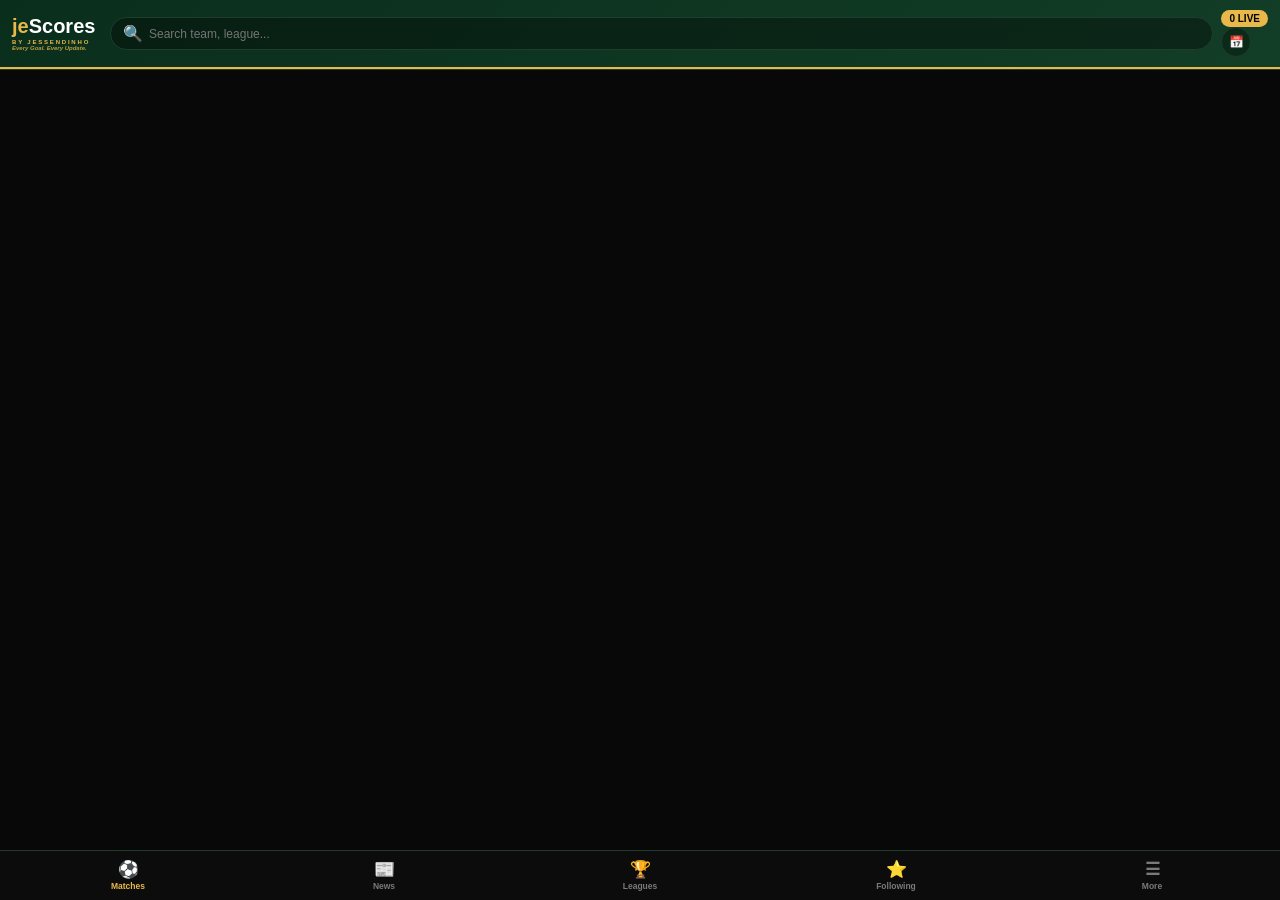
<file: index.html>
<!DOCTYPE html>
<html lang="en">
<head>
<meta charset="UTF-8">
<meta name="viewport" content="width=device-width,initial-scale=1,maximum-scale=1">
<title>jeScores - Every Goal. Every Update.</title>
<meta name="theme-color" content="#0a2e1c">
<link rel="manifest" href="./manifest.json">
<link rel="apple-touch-icon" href="./icon-192.png">
<style>
:root{--green:#0a2e1c;--green2:#123d26;--gold:#e8b84b;--dark:#080808;--card:#111;--card2:#181818;--border:#1e3d2a;--text:#fff;--muted:#7a7a7a}
*{margin:0;padding:0;box-sizing:border-box;font-family:-apple-system,BlinkMacSystemFont,sans-serif}
body{background:var(--dark);color:var(--text)}
header{background:linear-gradient(135deg,var(--green),var(--green2));padding:10px 12px;display:flex;align-items:center;gap:8px;position:sticky;top:0;z-index:100;border-bottom:2px solid var(--gold)}
.logo{font-weight:900;font-size:20px;line-height:1;min-width:90px}.je{color:var(--gold)}.scores{color:#fff}
.logo small{display:block;font-size:6px;letter-spacing:1.8px;color:var(--gold);font-weight:800;margin-top:3px}.slogan{font-size:6px;color:var(--gold);opacity:.8;font-style:italic}
.search{flex:1;background:rgba(0,0,0,.35);border:1px solid var(--border);border-radius:20px;padding:6px 12px;display:flex;align-items:center;gap:6px}
.search input{border:none;background:transparent;outline:none;color:#fff;font-size:12px;width:100%}
.live-count{background:var(--gold);color:#000;border-radius:12px;padding:3px 8px;font-size:10px;font-weight:900;min-width:22px;text-align:center}
.date-tabs{background:#0e0e0e;display:flex;overflow:auto;padding:0 4px;border-bottom:1px solid var(--border);position:sticky;top:61px;z-index:90}
.dt{padding:10px 12px;font-size:12px;font-weight:700;color:var(--muted);white-space:nowrap;border-bottom:2.5px solid transparent;cursor:pointer}
.dt.on{color:var(--text);border-bottom-color:var(--gold);background:rgba(232,184,75,.07)}
#main{padding:6px;padding-bottom:88px;min-height:80vh}
.league-card{background:var(--card);border:1px solid var(--border);border-radius:12px;margin-bottom:8px;overflow:hidden;content-visibility:auto;contain-intrinsic-size:200px}
.league-head{background:var(--card2);padding:9px 11px;display:flex;justify-content:space-between;align-items:center;cursor:pointer}
.league-head b{font-size:12px;font-weight:800;display:flex;align-items:center;gap:6px}
.prio{font-size:7px;background:var(--gold);color:#000;padding:2px 5px;border-radius:4px;font-weight:900}
.match-row{display:flex;align-items:center;justify-content:space-between;padding:10px 10px;border-bottom:1px solid #151515;cursor:pointer}
.team{flex:1;display:flex;align-items:center;gap:7px;font-size:12.5px;font-weight:600}
.team-left{justify-content:flex-end;text-align:right}.team-right{justify-content:flex-start}
.team-logo{width:22px;height:22px;background:#0a0a0a;border-radius:50%;overflow:hidden;display:grid;place-items:center;flex-shrink:0;border:1px solid #1a1a1a}
.team-logo img{width:100%;height:100%;object-fit:contain}
.center{width:68px;text-align:center;display:flex;flex-direction:column;align-items:center;gap:2px}
.score{color:var(--gold);background:#000;border:1px solid var(--border);border-radius:7px;padding:3px 7px;font-size:12px;font-weight:900;min-width:52px}
.time{color:#fff;font-size:11px;font-weight:700}
.status{font-size:8px;color:var(--muted);text-transform:uppercase}.status.live{color:var(--gold);font-weight:800}
.scorers{font-size:8.5px;color:#bbb;margin-top:3px;max-width:160px;text-align:center;white-space:nowrap;overflow:hidden;text-overflow:ellipsis}
.following-card{background:linear-gradient(135deg,var(--green),var(--green2));border:1px solid var(--gold);border-radius:12px;margin-bottom:10px;overflow:hidden;content-visibility:auto;contain-intrinsic-size:200px}
.following-head{padding:9px 11px;display:flex;justify-content:space-between;background:rgba(0,0,0,.25);border-bottom:1px solid rgba(232,184,75,.2)}
.following-head b{color:var(--gold);font-size:12px}
.bottom{position:fixed;bottom:0;left:0;right:0;background:#0c0c0c;border-top:1px solid var(--border);display:flex;justify-content:space-around;padding:5px 0 6px;z-index:100}
.nav{flex:1;text-align:center;font-size:8.5px;color:var(--muted);font-weight:700;cursor:pointer;padding:3px}
.nav.on{color:var(--gold)}.nav span{font-size:17px;display:block;margin-bottom:1px}
.empty{text-align:center;padding:40px 12px;color:var(--muted);font-size:12px;line-height:1.6}.empty b{color:var(--gold)}
#detail{position:fixed;inset:0;background:var(--dark);z-index:200;display:none;flex-direction:column}
#detail.show{display:flex}
.d-head{background:linear-gradient(135deg,var(--green),var(--green2));padding:10px 12px;display:flex;justify-content:space-between;align-items:center;border-bottom:2px solid var(--gold)}
.close{width:30px;height:30px;border-radius:50%;border:1px solid var(--gold);background:rgba(0,0,0,.3);color:var(--gold);font-size:18px;cursor:pointer;display:grid;place-items:center}
.scoreboard{background:var(--card);padding:14px 10px;text-align:center;border-bottom:1px solid var(--border)}
.teams{display:flex;justify-content:space-around;align-items:center;gap:6px}
.tbox{flex:1;text-align:center}.tbox img{width:44px;height:44px;object-fit:contain;background:#0a0a0a;border-radius:50%;padding:4px;border:1px solid #1a1a1a}
.tbox div{font-size:12px;font-weight:800;margin-top:5px}
.sbox{font-size:26px;font-weight:900;color:var(--gold);background:#000;border:1px solid var(--border);border-radius:10px;padding:5px 12px;min-width:72px}
.mstatus{font-size:9px;color:var(--muted);margin-top:6px}
.tabs{display:flex;gap:4px;padding:7px;background:#0a0a0a;border-bottom:1px solid var(--border);overflow:auto}
.tb{flex:1;min-width:60px;padding:7px 6px;border-radius:8px;background:#1a1a1a;color:#777;font-size:9.5px;font-weight:800;text-align:center;cursor:pointer;border:1px solid #222;white-space:nowrap}
.tb.on{background:var(--gold);color:#000;border-color:var(--gold)}
.content{flex:1;overflow:auto;padding:10px;font-size:11.5px}
.grid2{display:grid;grid-template-columns:1fr 1fr;gap:8px}
.team-panel{background:#111;border:1px solid var(--border);border-radius:10px;padding:8px}
.team-panel b{color:var(--gold);font-size:10px;display:block;margin-bottom:5px}
.player{font-size:11px;padding:4px 0;border-bottom:1px solid #181818;display:flex;justify-content:space-between;gap:4px}
.stat-row{padding:7px 0;border-bottom:1px solid #151515}
.stat-head{display:flex;justify-content:space-between;font-size:11px;font-weight:800}
.bar{height:5px;background:#1a1a1a;border-radius:3px;display:flex;margin-top:4px;overflow:hidden}
.fill{height:100%;background:var(--gold)}.fill.opp{background:#333}
.event{padding:8px 0;border-bottom:1px solid #151515;display:flex;gap:8px;font-size:11px}
.e-time{font-weight:900;color:var(--gold);min-width:34px}
.btn{padding:6px 12px;border-radius:20px;border:1px solid var(--border);background:var(--card2);color:#fff;font-size:10px;font-weight:700;cursor:pointer}
.btnGold{background:var(--gold);color:#000;border-color:var(--gold)}
.news-card{background:var(--card);border:1px solid var(--border);border-radius:10px;padding:10px;margin-bottom:8px;display:flex;gap:10px}
.news-card img{width:60px;height:60px;border-radius:8px;object-fit:cover;background:#0a0a0a}
.news-title{font-size:12px;font-weight:700;line-height:1.3}.news-meta{font-size:9px;color:var(--muted);margin-top:4px}
.standings-table{width:100%;border-collapse:collapse;font-size:11px}
.standings-table th{color:var(--muted);font-size:9px;text-align:left;padding:6px 4px;border-bottom:1px solid var(--border)}
.standings-table td{padding:6px 4px;border-bottom:1px solid #151515}

/* === TACTICAL PITCH FEATURE === */
.pitch-container{position:relative;background:linear-gradient(180deg,#0f5d2f 0%,#0a4a24 50%,#0f5d2f 100%);border:2px solid var(--border);border-radius:12px;padding:8px 4px 12px;overflow:hidden;min-height:380px;margin-bottom:10px}
.pitch-container::before{content:'';position:absolute;top:50%;left:4px;right:4px;height:2px;background:rgba(255,255,255,0.3);transform:translateY(-50%)}
.pitch-container::after{content:'';position:absolute;top:50%;left:50%;width:60px;height:60px;border:2px solid rgba(255,255,255,0.25);border-radius:50%;transform:translate(-50%,-50%)}
.pitch-line{position:absolute;left:10%;right:10%;height:2px;background:rgba(255,255,255,0.2)}
.pitch-line.top{top:18%}.pitch-line.bottom{bottom:18%}
.pitch-area{position:absolute;left:25%;right:25%;height:14%;border:2px solid rgba(255,255,255,0.2)}
.pitch-area.top{top:0;border-top:none}.pitch-area.bottom{bottom:0;border-bottom:none}
.pitch-goal{position:absolute;left:35%;right:35%;height:6%;border:2px solid rgba(255,255,255,0.15)}
.pitch-goal.top{top:0;border-top:none}.pitch-goal.bottom{bottom:0;border-bottom:none}
.formation-row{display:flex;justify-content:space-around;align-items:center;gap:2px;padding:4px 0;position:relative;z-index:2}
.formation-label{position:absolute;left:2px;top:50%;transform:translateY(-50%);font-size:7px;color:rgba(255,255,255,0.35);font-weight:800;writing-mode:vertical-rl}
.player-badge{display:flex;flex-direction:column;align-items:center;gap:3px;min-width:48px;max-width:64px}
.badge-circle{width:30px;height:30px;border-radius:50%;background:linear-gradient(135deg,var(--gold),#c99a2b);color:#000;display:grid;place-items:center;font-weight:900;font-size:12px;border:2px solid #fff;box-shadow:0 2px 6px rgba(0,0,0,0.5)}
.badge-circle.gk{background:linear-gradient(135deg,#ff9a00,#ff6a00);color:#fff}
.badge-name{font-size:8px;color:#fff;font-weight:700;text-align:center;white-space:nowrap;overflow:hidden;text-overflow:ellipsis;max-width:60px;text-shadow:0 1px 2px rgba(0,0,0,0.8)}
.badge-pos{font-size:6px;color:var(--gold);font-weight:800}
.team-pitch-header{display:flex;justify-content:space-between;align-items:center;padding:6px 8px;background:rgba(0,0,0,0.4);border-radius:8px;margin-bottom:6px;border:1px solid rgba(232,184,75,0.2)}
.team-pitch-header b{color:var(--gold);font-size:11px}
.team-pitch-header span{font-size:9px;color:#888}

</style>
</head>
<body>
<header>
<div class="logo"><span class="je">je</span><span class="scores">Scores</span><small>BY JESSENDINHO</small><div class="slogan">Every Goal. Every Update.</div></div>
<div class="search">🔍 <input id="q" placeholder="Search team, league..." oninput="onSearch()"></div>
<div class="hdr-actions"><div class="live-count" id="liveCount">0 LIVE</div><div style="width:30px;height:30px;background:rgba(0,0,0,.3);border:1px solid var(--border);border-radius:50%;display:grid;place-items:center;color:var(--gold);font-size:12px;cursor:pointer" onclick="pickDate()">📅</div></div>
</header>
<div class="date-tabs" id="dateTabs"></div>
<div id="main"></div>
<div class="bottom">
<div class="nav on" id="nav-matches" onclick="setPage('matches')"><span>⚽</span>Matches</div>
<div class="nav" id="nav-news" onclick="setPage('news')"><span>📰</span>News</div>
<div class="nav" id="nav-leagues" onclick="setPage('leagues')"><span>🏆</span>Leagues</div>
<div class="nav" id="nav-following" onclick="setPage('following')"><span>⭐</span>Following</div>
<div class="nav" id="nav-more" onclick="setPage('more')"><span>☰</span>More</div>
</div>
<div id="detail">
<div class="d-head"><b id="dTitle">jeScores • Match</b><button class="close" onclick="closeDetail()">×</button></div>
<div class="scoreboard" id="scoreboard"></div>
<div class="tabs">
<div class="tb on" id="tb-overview" onclick="setTab('overview')">Overview</div>
<div class="tb" id="tb-lineup" onclick="setTab('lineup')">Lineup</div>
<div class="tb" id="tb-stats" onclick="setTab('stats')">Stats</div>
<div class="tb" id="tb-events" onclick="setTab('events')">Events</div>
<div class="tb" id="tb-h2h" onclick="setTab('h2h')">H2H</div>
</div>
<div class="content" id="dContent"></div>
</div>
<input type="date" id="datePicker" style="position:absolute;opacity:0;pointer-events:none">
<script>
var W="https://old-poetry-cb6d.jessegitonga04.workers.dev";
var TOP5={39:1,140:2,135:3,78:4,61:5};
var UEFA={2:6,3:7,848:8};
var games=[],curDate=new Date(),curPage='matches',collapsed={},curMatch=null,curTab='overview',pending={};
var memCache = {}, memTime = {};
function getCache(k){
  if (k in memCache) return memCache[k];
  try { var v = localStorage.getItem(k); if (!v) return null; var p = JSON.parse(v); memCache[k] = p.d; memTime[k] = p.t; return p.d; } catch(e){ return null; }
}
function setCache(k, d){
  memCache[k] = d; memTime[k] = Date.now();
  try { localStorage.setItem(k, JSON.stringify({t: Date.now(), d: d})); } catch(e){}
}
function cacheAge(k){
  if (k in memTime) return Date.now() - memTime[k];
  try { var v = localStorage.getItem(k); if (!v) return 999999; var p = JSON.parse(v); memCache[k] = p.d; memTime[k] = p.t; return Date.now() - p.t; } catch(e){ return 999999; }
}
function pruneCache(){
  try{
    var now = Date.now();
    for (var i = localStorage.length - 1; i >= 0; i--){
      var k = localStorage.key(i); if (!k) continue;
      var isEvents = k.indexOf('jeScores_events_') === 0;
      var isFixtures = k.indexOf('jeScores_fixtures_') === 0;
      if (!isEvents && !isFixtures) continue;
      try { var v = JSON.parse(localStorage.getItem(k)); var ttl = isFixtures ? 172800000 : 86400000; if (v && v.t && (now - v.t) > ttl) localStorage.removeItem(k); } catch(e){ localStorage.removeItem(k); }
    }
  } catch(e){}
}
var renderTimer;
function queueRender(){
  clearTimeout(renderTimer);
  renderTimer = setTimeout(function(){ if (curPage == 'matches') renderMatches(false); }, 250);
}
function fetchDedup(url){if(pending[url]) return pending[url];var p=fetch(url).then(r=>{if(!r.ok) throw new Error('HTTP '+r.status);return r.json()}).finally(()=>{delete pending[url]});pending[url]=p;return p;}
function buildDateTabs(){var el=document.getElementById('dateTabs');var html='';for(var i=-3;i<=7;i++){var d=new Date();d.setDate(d.getDate()+i);var label='';if(i==-1) label='Yesterday';else if(i==0) label='Today';else if(i==1) label='Tomorrow';else label=d.toLocaleDateString('en-GB',{weekday:'short'})+' '+d.getDate()+' '+d.toLocaleDateString('en-GB',{month:'short'});var on=d.toDateString()==curDate.toDateString();html+='<div class="dt '+(on?'on':'')+'" onclick="setDateOffset('+i+')">'+label+'</div>';}el.innerHTML=html;}
function setDateOffset(o){var d=new Date();d.setDate(d.getDate()+o);curDate=d;document.getElementById('datePicker').valueAsDate=d;buildDateTabs();loadMatches(true);}
function pickDate(){document.getElementById('datePicker').showPicker();}
document.getElementById('datePicker').addEventListener('change',function(){curDate=this.valueAsDate||new Date();buildDateTabs();loadMatches(true);});
function loadMatches(forceFresh){var dateStr=curDate.toISOString().split('T')[0];var cacheKey='jeScores_fixtures_'+dateStr;var cached=getCache(cacheKey);if(cached && !forceFresh){games=cached;renderMatches(true);syncOpenMatch();if(cacheAge(cacheKey)>60000 || dateStr==new Date().toISOString().split('T')[0]){fetchFresh(dateStr,cacheKey);}return;}document.getElementById('main').innerHTML='<div class="empty"><b>jeScores</b><br>Loading matches...<br>Every Goal. Every Update.</div>';fetchFresh(dateStr,cacheKey);}
function fetchFresh(dateStr,cacheKey){
  var url=W+"/v3/fixtures?date="+dateStr;
  fetchDedup(url).then(function(data){
    var fix=data.response||[];
    games=fix;
    setCache(cacheKey,fix);
    renderMatches(false);
    syncOpenMatch();
    fetchGoalScorers(fix);
  }).catch(function(e){
    var cached=getCache(cacheKey);
    if(cached){games=cached;renderMatches(true);syncOpenMatch();}
    else document.getElementById('main').innerHTML='<div class="empty"><b>Error</b><br>'+e.message+'<br><button class="btn btnGold" onclick="loadMatches(true)">Retry</button></div>';
  });
}

/* Fetch events for every live match first. Previously, slicing the combined
   list to 15 could exclude live games that appeared later in the API response. */
function fetchGoalScorers(fix){
  var liveStatus=['1H','2H','HT','ET','BT','P','LIVE'];
  var live=fix.filter(function(g){return liveStatus.indexOf(g.fixture.status.short)>-1;});
  var priorityFinished=fix.filter(function(g){
    var status=g.fixture.status.short;
    var finished=['FT','AET','PEN','AWD','WO'].indexOf(status)>-1;
    return finished && (TOP5[g.league.id] || UEFA[g.league.id]);
  });
  /* Live fixtures first; add important completed fixtures for final scorers. */
  var targets=live.concat(priorityFinished);
  targets.forEach(function(g){
    var status=g.fixture.status.short;
    var isLive=liveStatus.indexOf(status)>-1;
    var k='jeScores_events_'+g.fixture.id;
    var ttl=isLive?45000:86400000;
    if(cacheAge(k)<ttl) return;
    fetchDedup(W+'/v3/fixtures/events?fixture='+g.fixture.id).then(function(d){
      setCache(k,d.response||[]);
      queueRender();
      if(curMatch && curMatch.fixture.id==g.fixture.id){
        if(curTab=='events'){
          var cont=document.getElementById('dContent');
          if(cont) renderEvents(getCache(k)||[],cont);
        } else if(curTab=='overview'){
          setTab('overview');
        }
      }
    }).catch(function(){});
  });
}
function renderMatches(fromCache){if(curPage!='matches') return;var q=document.getElementById('q').value.toLowerCase();var list=games;if(q) list=list.filter(g=>(g.teams.home.name+g.teams.away.name+g.league.name+g.league.country).toLowerCase().indexOf(q)>-1);var liveCount=list.filter(g=>['1H','2H','HT','ET','BT','P','LIVE'].indexOf(g.fixture.status.short)>-1).length;document.getElementById('liveCount').textContent=liveCount>0?liveCount+' LIVE':'0 LIVE';document.getElementById('liveCount').style.background=liveCount>0?'var(--gold)':'#222';document.getElementById('liveCount').style.color=liveCount>0?'#000':'#666';var groups={};list.forEach(g=>{var id=g.league.id;if(!groups[id]) groups[id]={league:g.league,games:[],prio:TOP5[id]||UEFA[id]||99};groups[id].games.push(g);});var sorted=Object.values(groups).sort((a,b)=>{if(a.prio!=b.prio) return a.prio-b.prio;return a.league.name.localeCompare(b.league.name);});var favTeams=JSON.parse(localStorage.getItem('jeScores_fav')||'[]');var followingGames=list.filter(g=>favTeams.indexOf(g.teams.home.name)>-1||favTeams.indexOf(g.teams.away.name)>-1);var html='';if(fromCache) html+='<div style="text-align:center;font-size:8px;color:#555;padding:3px">Cached • Updating • Every Goal. Every Update.</div>';if(followingGames.length>0 && !q){html+='<div class="following-card"><div class="following-head"><b>⭐ Following ('+followingGames.length+')</b></div>';followingGames.forEach(g=>{html+=matchRow(g);});html+='</div>';}sorted.forEach(group=>{var isCollapsed=collapsed[group.league.id];var prioLabel=group.prio<=5?'<span class="prio">TOP 5</span>':'';html+='<div class="league-card"><div class="league-head" onclick="toggleLeague('+group.league.id+')"><b>🏳️ '+group.league.country+' - '+group.league.name+' <span>('+group.games.length+')</span> '+prioLabel+'</b><span>⌃</span></div>';if(!isCollapsed){group.games.sort((a,b)=>{var liveA=['1H','2H','HT','LIVE'].indexOf(a.fixture.status.short)>-1;var liveB=['1H','2H','HT','LIVE'].indexOf(b.fixture.status.short)>-1;if(liveA!=liveB) return liveB-liveA;return new Date(a.fixture.date)-new Date(b.fixture.date);}).forEach(g=>{html+=matchRow(g);});}html+='</div>';});if(!html || (sorted.length==0 && followingGames.length==0)) html='<div class="empty"><b>No matches</b><br>'+curDate.toDateString()+'<br><br>Try another date</div>';document.getElementById('main').innerHTML=html;}
function matchRow(g){var s=g.fixture.status.short;var live=['1H','2H','ET','BT','P','LIVE'].indexOf(s)>-1;var ht=s=='HT',ns=s=='NS',pen=s=='PEN';var timeStr=new Date(g.fixture.date).toLocaleTimeString('en-GB',{hour:'2-digit',minute:'2-digit'});var scoreText=ns?timeStr:(g.goals.home!=null?g.goals.home:'-')+' - '+(g.goals.away!=null?g.goals.away:'-');if(pen) scoreText+=' (PEN)';var statusText=ns?timeStr:live?(g.fixture.status.elapsed?g.fixture.status.elapsed+'\'':'LIVE'):ht?'HT':s;var homeLogo='https://media.api-sports.io/football/teams/'+g.teams.home.id+'.png';var awayLogo='https://media.api-sports.io/football/teams/'+g.teams.away.id+'.png';var events=getCache('jeScores_events_'+g.fixture.id);var scorerLine='';if(events){var goals=events.filter(ev=>ev.type=='Goal');if(goals.length>0){scorerLine=goals.slice(0,2).map(ev=>'<b>'+ev.player.name.split(' ').pop()+'</b> '+ev.time.elapsed+'\'').join(', ');if(goals.length>2) scorerLine+=' +'+(goals.length-2);}}return '<div class="match-row" onclick="openDetail('+g.fixture.id+')"><div class="team team-left"><span>'+g.teams.home.name+'</span><div class="team-logo"><img src="'+homeLogo+'" loading="lazy" onerror="this.style.display=\'none\'"></div></div><div class="center"><div class="'+(ns?'time':'score')+'">'+scoreText+'</div><div class="status '+(live?'live':'')+'">'+statusText+'</div>'+(scorerLine?'<div class="scorers">⚽ '+scorerLine+'</div>':'')+'</div><div class="team team-right"><div class="team-logo"><img src="'+awayLogo+'" loading="lazy" onerror="this.style.display=\'none\'"></div><span>'+g.teams.away.name+'</span></div></div>';}
function toggleLeague(id){collapsed[id]=!collapsed[id];renderMatches(true);}
var searchTimer;
function onSearch(){
  clearTimeout(searchTimer);
  searchTimer = setTimeout(function(){ renderMatches(true); }, 150);
}
function openDetail(id){curMatch=games.find(x=>x.fixture.id==id);if(!curMatch) return;document.getElementById('dTitle').innerHTML=curMatch.teams.home.name+' vs '+curMatch.teams.away.name+' • <span style="color:var(--gold)">jeScores</span>';var homeLogo='https://media.api-sports.io/football/teams/'+curMatch.teams.home.id+'.png';var awayLogo='https://media.api-sports.io/football/teams/'+curMatch.teams.away.id+'.png';var score=(curMatch.goals.home!=null?curMatch.goals.home:'-')+' - '+(curMatch.goals.away!=null?curMatch.goals.away:'-');if(curMatch.fixture.status.short=='NS') score='vs';document.getElementById('scoreboard').innerHTML='<div class="teams"><div class="tbox"><img src="'+homeLogo+'" onerror="this.style.display=\'none\'"><div>'+curMatch.teams.home.name+'</div><button class="btn btnGold" style="margin-top:5px" onclick="followTeam(\''+curMatch.teams.home.name.replace(/'/g,"\\'")+'\')">⭐ Follow</button></div><div class="sbox">'+score+'<div style="font-size:9px;font-weight:400;color:#888;margin-top:3px">'+curMatch.fixture.status.long+(curMatch.fixture.status.elapsed?' • '+curMatch.fixture.status.elapsed+'\'':'')+'</div></div><div class="tbox"><img src="'+awayLogo+'" onerror="this.style.display=\'none\'"><div>'+curMatch.teams.away.name+'</div><button class="btn btnGold" style="margin-top:5px" onclick="followTeam(\''+curMatch.teams.away.name.replace(/'/g,"\\'")+'\')">⭐ Follow</button></div></div><div class="mstatus">'+curMatch.league.name+' • '+curMatch.league.country+' • '+(curMatch.fixture.venue?.name||'')+' • '+new Date(curMatch.fixture.date).toLocaleString()+' • Ref: '+(curMatch.fixture.referee||'TBA')+'</div>';document.getElementById('detail').classList.add('show');setTab('overview');}
function syncOpenMatch(){
  if(!curMatch || !document.getElementById('detail').classList.contains('show')) return;
  var latest=games.find(function(g){return g.fixture.id==curMatch.fixture.id;});
  if(!latest) return;
  curMatch=latest;
  var box=document.querySelector('#scoreboard .sbox');
  if(box){
    var score=(curMatch.goals.home!=null?curMatch.goals.home:'-')+' - '+(curMatch.goals.away!=null?curMatch.goals.away:'-');
    if(curMatch.fixture.status.short=='NS') score='vs';
    box.innerHTML=score+'<div style="font-size:9px;font-weight:400;color:#888;margin-top:3px">'+curMatch.fixture.status.long+(curMatch.fixture.status.elapsed?' • '+curMatch.fixture.status.elapsed+'\\'':'')+'</div>';
  }
  var meta=document.querySelector('#scoreboard .mstatus');
  if(meta) meta.innerHTML=curMatch.league.name+' • '+curMatch.league.country+' • '+(curMatch.fixture.venue?.name||'')+' • '+new Date(curMatch.fixture.date).toLocaleString()+' • Ref: '+(curMatch.fixture.referee||'TBA');
}
function closeDetail(){document.getElementById('detail').classList.remove('show');}
function setTab(t){curTab=t;document.querySelectorAll('.tb').forEach(e=>e.classList.remove('on'));document.getElementById('tb-'+t).classList.add('on');var c=document.getElementById('dContent');if(t=='overview'){var events=getCache('jeScores_events_'+curMatch.fixture.id);var html='<div style="background:#111;border:1px solid var(--border);border-radius:10px;padding:10px"><b style="color:var(--gold)">Match Info</b><br><br>Competition: '+curMatch.league.name+' ('+curMatch.league.country+')<br>Venue: '+(curMatch.fixture.venue?.name||'TBA')+'<br>Kickoff: '+new Date(curMatch.fixture.date).toLocaleString()+'<br>Status: '+curMatch.fixture.status.long+(curMatch.fixture.status.elapsed?' - '+curMatch.fixture.status.elapsed+'\'':'')+'<br>Referee: '+(curMatch.fixture.referee||'TBA')+'<br><br>';if(events && events.length>0){var goals=events.filter(ev=>ev.type=='Goal');if(goals.length>0){html+='<b>⚽ Goal Scorers</b><br>';goals.forEach(ev=>{html+=ev.time.elapsed+'\' '+ev.team.name+' - '+ev.player.name+(ev.assist?.name?' (Assist: '+ev.assist.name+')':'')+' - '+ev.detail+'<br>';});html+='<br>';}}html+='<span style="font-size:10px;color:#666">Every Goal. Every Update.</span></div>';c.innerHTML=html;if(!events) fetchDedup(W+"/v3/fixtures/events?fixture="+curMatch.fixture.id).then(d=>{setCache('jeScores_events_'+curMatch.fixture.id,d.response||[]);if(curTab=='overview') setTab('overview');});}else if(t=='lineup'){c.innerHTML='<div class="empty">Loading lineups...</div>';var k='jeScores_lineups_'+curMatch.fixture.id;var cached=getCache(k);if(cached){renderLineup(cached,c); if(cacheAge(k)>60000) fetchLineup(k,c);}else fetchLineup(k,c);}else if(t=='stats'){c.innerHTML='<div class="empty">Loading stats...</div>';var k='jeScores_stats_'+curMatch.fixture.id;var cached=getCache(k);if(cached){renderStats(cached,c); if(cacheAge(k)>30000) fetchStats(k,c);}else fetchStats(k,c);}else if(t=='events'){var k='jeScores_events_'+curMatch.fixture.id;var cached=getCache(k);if(cached){renderEvents(cached,c);if(cacheAge(k)>60000) fetchEvents(k,c);}else{c.innerHTML='<div class="empty">Loading events...</div>';fetchEvents(k,c);}}else if(t=='h2h'){c.innerHTML='<div class="empty">Loading H2H...</div>';var k='jeScores_h2h_'+curMatch.teams.home.id+'-'+curMatch.teams.away.id;var cached=getCache(k);if(cached){renderH2H(cached,c);}fetchH2H(k,c);}}
function fetchLineup(k,c){fetchDedup(W+"/v3/fixtures/lineups?fixture="+curMatch.fixture.id).then(d=>{setCache(k,d.response||[]);renderLineup(d.response||[],c);}).catch(e=>{c.innerHTML='<div class="empty">Lineup not available<br>'+e.message+'</div>';});}
function renderLineup(lineups,c){
 if(lineups.length==0){
  c.innerHTML='<div style="background:#0a2e1c;border:1px solid #e8b84b;border-radius:10px;padding:12px"><b style="color:#e8b84b">Lineups not announced yet</b><br><br>'+curMatch.teams.home.name+' vs '+curMatch.teams.away.name+'<br>Status: '+curMatch.fixture.status.long+'<br><br>Predicted XI appears 2 days before kickoff when provider supports it.<br>Official XI 1h before kickoff.<br><br><span style="font-size:10px;color:#888">Real data only - no fake players</span></div>';
  return;
 }
 var html='<div style="display:flex;flex-direction:column;gap:12px">';
 lineups.forEach(function(l){
  var formation = l.formation || '4-4-2';
  var parts = formation.split('-').map(function(n){return parseInt(n)||0;});
  // Ensure sum is 10, if not fallback
  var sum = parts.reduce(function(a,b){return a+b;},0);
  if(sum!==10 || parts.length===0){ parts=[4,4,2]; formation='4-4-2'; }
  var players = l.startXI || [];
  if(players.length<11){
   html+='<div class="team-panel"><b>'+l.team.name+' '+(l.formation||'')+'</b><div style="font-size:9px;color:#888">Coach: '+(l.coach?.name||'TBA')+'</div>';
   players.forEach(function(p){html+='<div class="player"><span>'+(p.player.number||'')+' '+p.player.name+'</span><span style="color:#888">'+(p.player.pos||'')+'</span></div>';});
   html+='<div style="margin-top:6px;font-size:9px;color:#666">Bench: '+(l.substitutes||[]).map(function(p){return p.player.name;}).join(', ')+'</div></div>';
   return;
  }
  // GK is first player
  var gk = players[0];
  var outfield = players.slice(1); // 10 players
  // Build formation rows from attack to defense for visual (top to bottom)
  // formation parts are defense to attack, so reverse for display top=attack
  var rows = [];
  var idx = 0;
  // parts[0]=def, parts[1]=mid, etc. For pitch display bottom to top: GK, DEF, MID, ATT
  // We'll create rows bottom-up but render top-down? Let's render GK at bottom
  // For visual, create array of rows in order: attackers first (top), then mids, then defenders, then GK last
  // So reverse parts
  var reversed = parts.slice().reverse(); // now attack first
  reversed.forEach(function(count){
   var rowPlayers = outfield.slice(idx, idx+count);
   idx+=count;
   if(rowPlayers.length>0) rows.push(rowPlayers);
  });
  // Add GK as last row
  rows.push([gk]);

  html+='<div class="league-card" style="padding:8px"><div class="team-pitch-header"><b>⚽ '+l.team.name+' <span style="color:#fff;font-weight:400">'+formation+'</span></b><span>Coach: '+(l.coach?.name||'TBA')+'</span></div>';
  html+='<div class="pitch-container">';
  html+='<div class="pitch-area top"></div><div class="pitch-goal top"></div>';
  html+='<div class="pitch-line top"></div><div class="pitch-line bottom"></div>';
  html+='<div class="pitch-area bottom"></div><div class="pitch-goal bottom"></div>';
  // Render rows from top (attack) to bottom (GK)
  rows.forEach(function(row, rIdx){
   var isGK = rIdx===rows.length-1;
   html+='<div class="formation-row">';
   if(!isGK){
    var label = rIdx===0 ? 'ATT' : (rIdx===rows.length-2 ? 'DEF' : 'MID');
    html+='<div class="formation-label">'+label+'</div>';
   }
   row.forEach(function(p){
    var num = p.player.number || '';
    var name = p.player.name || '';
    var shortName = name.split(' ').pop() || name;
    if(shortName.length>10) shortName = shortName.substring(0,9);
    var pos = p.player.pos || '';
    var badgeClass = isGK ? 'badge-circle gk' : 'badge-circle';
    html+='<div class="player-badge"><div class="'+badgeClass+'">'+num+'</div><div class="badge-name">'+shortName+'</div><div class="badge-pos">'+pos+'</div></div>';
   });
   html+='</div>';
  });
  html+='</div>'; // pitch-container
  // Bench
  html+='<div style="margin-top:8px"><div style="font-size:9px;color:var(--gold);font-weight:800;margin-bottom:4px">Bench:</div><div style="display:flex;flex-wrap:wrap;gap:4px">';
  (l.substitutes||[]).forEach(function(p){
   html+='<span style="background:#1a1a1a;border:1px solid var(--border);border-radius:10px;padding:2px 6px;font-size:9px">'+(p.player.number||'')+' '+p.player.name+'</span>';
  });
  html+='</div></div>';
  html+='</div>'; // league-card
 });
 html+='</div>';
 c.innerHTML=html;
}
function fetchStats(k,c){fetchDedup(W+"/v3/fixtures/statistics?fixture="+curMatch.fixture.id).then(d=>{setCache(k,d.response||[]);renderStats(d.response||[],c);}).catch(e=>{c.innerHTML='<div class="empty">Stats not available<br>'+curMatch.fixture.status.long+'</div>';});}
function renderStats(stats,c){if(stats.length==0){c.innerHTML='<div class="empty">No stats yet - '+curMatch.fixture.status.long+'</div>';return;}var html='<div style="background:#111;border:1px solid var(--border);border-radius:10px;padding:10px">';var types=[...new Set(stats.flatMap(s=>s.statistics.map(st=>st.type)))];types.forEach(type=>{var hv=stats[0]?.statistics.find(s=>s.type==type)?.value;var av=stats[1]?.statistics.find(s=>s.type==type)?.value;if(hv==null && av==null) return;if(hv==null) hv='0'; if(av==null) av='0';var hN=parseFloat(hv)||0,aN=parseFloat(av)||0,total=hN+aN||1,pct=(hN/total)*100;html+='<div class="stat-row"><div class="stat-head"><span style="color:'+(hN>=aN?'var(--gold)':'#777')+'">'+hv+'</span><span style="color:#666;font-size:10px">'+type+'</span><span style="color:'+(aN>=hN?'var(--gold)':'#777')+'">'+av+'</span></div><div class="bar"><div class="fill" style="width:'+pct+'%"></div><div class="fill opp" style="width:'+(100-pct)+'%"></div></div></div>';});html+='</div>';c.innerHTML=html;}
function fetchEvents(k,c){fetchDedup(W+"/v3/fixtures/events?fixture="+curMatch.fixture.id).then(d=>{setCache(k,d.response||[]);renderEvents(d.response||[],c);}).catch(e=>{});}
function renderEvents(events,c){if(events.length==0){c.innerHTML='<div class="empty">No events yet - '+curMatch.fixture.status.long+'</div>';return;}var html='<div style="background:#111;border:1px solid var(--border);border-radius:10px;padding:8px">';events.forEach(ev=>{var icon=ev.type=='Goal'?'⚽':ev.type=='Card'?(ev.detail=='Yellow Card'?'🟨':'🟥'):ev.type=='subst'?'🔄':'•';var extra=ev.time.extra?' +'+ev.time.extra:'';html+='<div class="event"><div class="e-time">'+(ev.time.elapsed||'')+extra+'\'</div><div style="flex:1"><div><span style="margin-right:4px">'+icon+'</span><b>'+ev.team.name+'</b> - '+ev.player.name+(ev.assist?.name?' <span style="color:#888">(Assist: '+ev.assist.name+')</span>':'')+'</div><div style="font-size:10px;color:#888">'+ev.type+' - '+ev.detail+'</div></div></div>';});html+='</div>';c.innerHTML=html;}
function fetchH2H(k,c){fetchDedup(W+"/v3/fixtures/headtohead?h2h="+curMatch.teams.home.id+"-"+curMatch.teams.away.id+"&last=10").then(d=>{setCache(k,d.response||[]);renderH2H(d.response||[],c);}).catch(e=>{c.innerHTML='<div class="empty">H2H unavailable</div>';});}
function renderH2H(h2h,c){if(h2h.length==0){c.innerHTML='<div class="empty">No previous meetings</div>';return;}var html='<div style="background:#111;border:1px solid var(--border);border-radius:10px;padding:10px"><div style="font-size:11px;font-weight:800;color:var(--gold);margin-bottom:8px">Last '+h2h.length+' meetings</div>';h2h.slice(0,10).forEach(g=>{html+='<div class="match-row" style="padding:8px"><div class="team team-left" style="font-size:11px"><span>'+g.teams.home.name+'</span></div><div class="center"><div class="score" style="font-size:11px">'+g.goals.home+' - '+g.goals.away+'</div><div class="status" style="font-size:8px">'+g.league.name+' • '+g.fixture.date.substr(0,10)+'</div></div><div class="team team-right" style="font-size:11px"><span>'+g.teams.away.name+'</span></div></div>';});html+='</div>';c.innerHTML=html;}
function followTeam(team){var fav=JSON.parse(localStorage.getItem('jeScores_fav')||'[]');if(fav.indexOf(team)==-1){fav.push(team);localStorage.setItem('jeScores_fav',JSON.stringify(fav));alert('⭐ Following '+team);}else{fav=fav.filter(t=>t!=team);localStorage.setItem('jeScores_fav',JSON.stringify(fav));alert('Unfollowed '+team);}if(curPage=='matches') renderMatches(true);}
function setPage(p){curPage=p;document.querySelectorAll('.nav').forEach(n=>n.classList.remove('on'));document.getElementById('nav-'+p).classList.add('on');if(p=='matches'){pruneCache();buildDateTabs();loadMatches(false);}else if(p=='news'){loadNews();}else if(p=='leagues'){loadLeaguesHub();}else if(p=='following'){loadFollowingPage();}else if(p=='more'){loadMorePage();}}
function loadNews(){var main=document.getElementById('main');var cached=getCache('jeScores_news');if(cached){renderNews(cached,main,true); fetchNews(main);}else{main.innerHTML='<div class="empty"><b>jeScores News</b><br>Loading...</div>';fetchNews(main);}}
function fetchNews(main){var url='https://api.rss2json.com/v1/api.json?rss_url=https://feeds.bbci.co.uk/sport/football/rss.xml';fetchDedup(url).then(d=>{var items=(d.items||[]).slice(0,20);setCache('jeScores_news',items);renderNews(items,main,false);}).catch(e=>{var cached=getCache('jeScores_news');if(cached) renderNews(cached,main,true);else main.innerHTML='<div class="empty"><b>News unavailable</b><br>Retry</div>';});}
function renderNews(items,main,fromCache){var html=(fromCache?'<div style="text-align:center;font-size:8px;color:#555;padding:3px">Cached</div>':'');html+='<div style="padding:5px 0"><b style="color:var(--gold)">⚽ Football News</b><div style="font-size:9px;color:#888">From BBC Sport • Attributable</div></div>';items.forEach(it=>{html+='<div class="news-card" onclick="window.open(\''+it.link.replace(/'/g,"\\'")+'\',\'_blank\')"><img src="'+(it.enclosure?.link||'https://media.api-sports.io/football/leagues/39.png')+'"><div><div class="news-title">'+it.title+'</div><div class="news-meta">'+(it.pubDate||'')+' • BBC</div></div></div>';});document.getElementById('main').innerHTML=html;}
var curLeague=null;var curLeagueTab='standings';var curLeagueSeason=0;
function loadLeaguesHub(){
 var main=document.getElementById('main');
 main.innerHTML='<div class="empty"><b>🏆 Leagues • jeScores</b><br>Loading competitions...<br><span style="font-size:10px">Every Goal. Every Update.</span></div>';
 var cached=getCache('jeScores_leagues');
 if(cached){renderLeagues(cached,main); return;}
 fetchDedup(W+"/v3/leagues?current=true").then(d=>{
  var leagues=d.response||[];
  // filter only type league/cup and current
  setCache('jeScores_leagues',leagues);
  renderLeagues(leagues,main);
 }).catch(e=>{
  var c=getCache('jeScores_leagues');
  if(c) renderLeagues(c,main);
  else main.innerHTML='<div class="empty"><b>Error loading leagues</b><br>'+e.message+'<br><button class="btn btnGold" onclick="loadLeaguesHub()">Retry</button></div>';
 });
}
function renderLeagues(leagues,main){
 // Build priority list
 var sorted=leagues.slice().sort((a,b)=>{
  var pa=TOP5[a.league.id]||UEFA[a.league.id]||99;
  var pb=TOP5[b.league.id]||UEFA[b.league.id]||99;
  if(pa!=pb) return pa-pb;
  return a.league.name.localeCompare(b.league.name);
 });
 // Keep top + important others
 var top6=[39,140,135,78,61,2]; // EPL LaLiga SerieA Bundesliga Ligue1 UCL
 var topLeagues=sorted.filter(l=>top6.indexOf(l.league.id)>-1);
 var otherLeagues=sorted.filter(l=>top6.indexOf(l.league.id)==-1);
 var html='<div style="padding:6px 0"><b style="color:var(--gold)">🏆 Leagues • jeScores</b><div style="font-size:9px;color:#888">Top 5 + UCL prioritized • Real API data • Tap to open</div></div>';
 html+='<div style="padding:4px 0"><b style="color:var(--gold);font-size:11px">★ Top Competitions</b></div>';
 topLeagues.forEach(l=>{
  var prio=TOP5[l.league.id]?'<span class="prio">TOP 5</span>':(l.league.id==2?'<span class="prio" style="background:#1e3d8f;color:#fff">UCL</span>':'');
  var logo='https://media.api-sports.io/football/leagues/'+l.league.id+'.png';
  html+='<div class="league-card"><div class="league-head" onclick="openLeague('+l.league.id+',\''+l.league.name.replace(/'/g,"\\'")+'\',\''+(l.country.name||'World').replace(/'/g,"\\'")+'\','+(JSON.stringify(l.seasons||[]).replace(/'/g,"\\'")+')"><div style="display:flex;align-items:center;gap:8px"><img src="'+logo+'" style="width:22px;height:22px;object-fit:contain" onerror="this.style.display=\'none\'"><b>🏳️ '+(l.country.name||'World')+' - '+l.league.name+' '+prio+'</b></div><span style="color:var(--gold)">→</span></div></div>';
 });
 html+='<div style="padding:8px 0 4px"><b style="font-size:11px;color:#aaa">Other Leagues & Cups</b> <span style="font-size:9px;color:#666">('+otherLeagues.length+')</span></div>';
 otherLeagues.slice(0,100).forEach(l=>{
  var logo='https://media.api-sports.io/football/leagues/'+l.league.id+'.png';
  html+='<div class="league-card"><div class="league-head" onclick="openLeague('+l.league.id+',\''+l.league.name.replace(/'/g,"\\'")+'\',\''+(l.country.name||'World').replace(/'/g,"\\'")+'\','+(JSON.stringify(l.seasons||[]).replace(/'/g,"\\'")+')"><div style="display:flex;align-items:center;gap:8px"><img src="'+logo+'" style="width:20px;height:20px;object-fit:contain" onerror="this.style.display=\'none\'"><b style="font-size:11px">🏳️ '+(l.country.name||'World')+' - '+l.league.name+'</b></div><span style="color:var(--muted);font-size:10px">→</span></div></div>';
 });
 document.getElementById('main').innerHTML=html;
}
function openLeague(id,name,country,seasons){
 curLeague={id:id,name:name,country:country,seasons:seasons||[]};
 // determine season
 var defaultSeason=new Date().getFullYear(); if(new Date().getMonth()<7) defaultSeason--;
 if(seasons && seasons.length>0){
  // pick most recent season that is covered and current or last
  var sortedSeasons=seasons.slice().sort((a,b)=>b.year-a.year);
  defaultSeason=sortedSeasons[0].year;
  // if current year season not in list, pick latest
  if(!seasons.find(s=>s.year==defaultSeason)) defaultSeason=sortedSeasons[0].year;
 }
 curLeagueSeason=defaultSeason;
 curLeagueTab='standings';
 renderLeagueScreen();
}
function renderLeagueScreen(){
 if(!curLeague) return;
 var main=document.getElementById('main');
 var seasons=curLeague.seasons||[];
 var seasonOptions='';
 if(seasons.length>0){
  seasons.slice().sort((a,b)=>b.year-a.year).slice(0,8).forEach(s=>{
   seasonOptions+='<option value="'+s.year+'" '+(s.year==curLeagueSeason?'selected':'')+'>'+s.year+'/'+(s.year+1)+'</option>';
  });
 } else {
  var y=new Date().getFullYear(); for(var i=0;i<5;i++){var yr=y-i; seasonOptions+='<option value="'+yr+'" '+(yr==curLeagueSeason?'selected':'')+'>'+yr+'/'+(yr+1)+'</option>';}
 }
 var logo='https://media.api-sports.io/football/leagues/'+curLeague.id+'.png';
 var html='<div class="league-card"><div class="league-head" style="flex-direction:column;align-items:stretch;gap:6px">';
 html+='<div style="display:flex;justify-content:space-between;align-items:center;width:100%"><div style="display:flex;align-items:center;gap:8px"><img src="'+logo+'" style="width:26px;height:26px" onerror="this.style.display=\'none\'"><b>🏆 '+curLeague.name+' • '+curLeague.country+'</b></div><span onclick="loadLeaguesHub()" style="color:var(--gold);cursor:pointer;background:#000;border:1px solid var(--border);border-radius:12px;padding:3px 8px;font-size:10px">← Back</span></div>';
 html+='<div style="display:flex;gap:8px;align-items:center"><span style="font-size:10px;color:#888">Season:</span><select id="seasonSel" onchange="changeSeason(this.value)" style="background:#000;color:#fff;border:1px solid var(--border);border-radius:6px;padding:4px 6px;font-size:11px">'+seasonOptions+'</select><span style="font-size:8px;color:#555">API: '+curLeagueSeason+'</span></div>';
 html+='</div></div>';
 html+='<div style="display:flex;gap:4px;padding:6px 0;overflow:auto;position:sticky;top:61px;background:var(--dark);z-index:5">';
 var tabs=[['standings','Standings'],['fixtures','Fixtures'],['results','Results'],['scorers','Top Scorers'],['assists','Assists']];
 tabs.forEach(t=>{
  html+='<div class="tb '+(curLeagueTab==t[0]?'on':'')+'" onclick="switchLeagueTab(\''+t[0]+'\')" style="min-width:70px">'+t[1]+'</div>';
 });
 html+='</div>';
 html+='<div id="leagueContent"><div class="empty">Loading '+curLeagueTab+'...</div></div>';
 main.innerHTML=html;
 loadLeagueTabData();
}
function changeSeason(y){curLeagueSeason=parseInt(y); renderLeagueScreen();}
function switchLeagueTab(tab){curLeagueTab=tab; renderLeagueScreen();}
function loadLeagueTabData(){
 var container=document.getElementById('leagueContent');
 if(!container) return;
 if(curLeagueTab=='standings') loadLeagueStandings(container);
 else if(curLeagueTab=='fixtures') loadLeagueFixtures(container,false);
 else if(curLeagueTab=='results') loadLeagueFixtures(container,true);
 else if(curLeagueTab=='scorers') loadLeagueTopScorers(container,false);
 else if(curLeagueTab=='assists') loadLeagueTopScorers(container,true);
}
function loadLeagueStandings(container){
 var k='jeScores_standings_'+curLeague.id+'_'+curLeagueSeason;
 var cached=getCache(k);
 if(cached){renderLeagueStandings(cached,container,true); if(cacheAge(k)>60000) fetchLeagueStandings(k,container);}
 else {container.innerHTML='<div class="empty">Loading standings...<br><span style="font-size:10px">Real data from API-Football</span></div>'; fetchLeagueStandings(k,container);}
}
function fetchLeagueStandings(k,container){
 fetchDedup(W+"/v3/standings?league="+curLeague.id+"&season="+curLeagueSeason).then(d=>{
  setCache(k,d.response||[]);
  renderLeagueStandings(d.response||[],container,false);
 }).catch(e=>{
  var c=getCache(k);
  if(c) renderLeagueStandings(c,container,true);
  else container.innerHTML='<div class="empty"><b>No standings available</b><br>This competition may not have a league table (cup format) or data not yet available for '+curLeagueSeason+'<br><br>Error: '+e.message+'<br><button class="btn btnGold" onclick="loadLeagueTabData()">Retry</button></div>';
 });
}
function renderLeagueStandings(data,container,fromCache){
 var standings=(data||[])[0]?.league?.standings;
 var table=null;
 if(standings && standings.length>0){
  // Some leagues have multiple groups, pick first or combine? Show first group by default, but show all groups if >1
  table=standings[0];
  // If multiple groups (like UCL groups), show all
  if(standings.length>1){
   var html=(fromCache?'<div style="text-align:center;font-size:8px;color:#555;padding:3px">Cached • Updating</div>':'');
   html+='<div style="padding:4px 0"><b style="color:var(--gold);font-size:11px">Standings • '+curLeague.name+' • '+curLeagueSeason+'/'+(curLeagueSeason+1)+'</b> <span style="font-size:9px;color:#666">'+(fromCache?'cached':'live')+'</span></div>';
   standings.forEach((group,gi)=>{
    html+='<div class="league-card" style="padding:8px;margin-bottom:10px"><b style="color:var(--gold);font-size:10px">Group '+(group[0]?.group||String.fromCharCode(65+gi))+'</b><div style="overflow:auto"><table class="standings-table"><tr><th>#</th><th>Team</th><th>P</th><th>W</th><th>D</th><th>L</th><th>GF</th><th>GA</th><th>GD</th><th>Pts</th><th>Form</th></tr>';
    group.forEach(s=>{
     var formHtml=(s.form||'').split('').slice(-5).map(f=>{var c=f=='W'?'#2ecc71':f=='D'?'#888':f=='L'?'#ff3b30':'#555';return '<span style="background:'+c+';color:#000;border-radius:3px;padding:1px 3px;font-size:8px;margin:1px">'+f+'</span>';}).join('');
     html+='<tr><td>'+s.rank+'</td><td><div style="display:flex;align-items:center;gap:5px"><img src="https://media.api-sports.io/football/teams/'+s.team.id+'.png" style="width:16px;height:16px" onerror="this.style.display=\'none\'"><span style="font-weight:700">'+s.team.name+'</span></div></td><td>'+s.all.played+'</td><td>'+s.all.win+'</td><td>'+s.all.draw+'</td><td>'+s.all.lose+'</td><td>'+s.all.goals.for+'</td><td>'+s.all.goals.against+'</td><td>'+s.goalsDiff+'</td><td style="font-weight:900;color:var(--gold)">'+s.points+'</td><td>'+formHtml+'</td></tr>';
    });
    html+='</table></div></div>';
   });
   container.innerHTML=html;
   return;
  }
 }
 if(!table || table.length==0){
  // Check if data is empty but we have standings in other format?
  container.innerHTML='<div class="empty"><b>No standings for this season</b><br>'+curLeague.name+' • '+curLeagueSeason+'<br><br>This may be a cup competition or season not started yet.<br>Try another season or check Fixtures tab.</div>';
  return;
 }
 var html=(fromCache?'<div style="text-align:center;font-size:8px;color:#555;padding:3px">Cached • Updating</div>':'');
 html+='<div style="padding:4px 0"><b style="color:var(--gold);font-size:11px">Standings • '+curLeague.name+' • '+curLeagueSeason+'/'+(curLeagueSeason+1)+'</b> <span style="font-size:9px;color:#666">'+(fromCache?'cached':'live')+'</span></div>';
 html+='<div class="league-card" style="padding:0;overflow:hidden"><div style="overflow:auto"><table class="standings-table" style="min-width:500px"><tr><th>#</th><th>Team</th><th>P</th><th>W</th><th>D</th><th>L</th><th>GF</th><th>GA</th><th>GD</th><th>Pts</th><th>Form</th></tr>';
 table.forEach(s=>{
  var desc=''; var descColor='#555';
  if(s.description){ if(s.description.toLowerCase().indexOf('champions')>-1) descColor='#2ecc71'; else if(s.description.toLowerCase().indexOf('europa')>-1) descColor='#f39c12'; else if(s.description.toLowerCase().indexOf('relegation')>-1) descColor='#ff3b30'; desc='<div style="font-size:7px;color:'+descColor+'">'+s.description+'</div>'; }
  var formHtml=(s.form||'').split('').slice(-5).map(f=>{var c=f=='W'?'#2ecc71':f=='D'?'#888':f=='L'?'#ff3b30':'#555';return '<span style="background:'+c+';color:#000;border-radius:3px;padding:1px 3px;font-size:8px;margin:1px;display:inline-block;min-width:10px;text-align:center">'+f+'</span>';}).join('');
  html+='<tr><td>'+s.rank+'</td><td><div style="display:flex;align-items:center;gap:5px"><img src="https://media.api-sports.io/football/teams/'+s.team.id+'.png" style="width:16px;height:16px;object-fit:contain" onerror="this.style.display=\'none\'"><div><span style="font-weight:700">'+s.team.name+'</span>'+desc+'</div></div></td><td>'+s.all.played+'</td><td>'+s.all.win+'</td><td>'+s.all.draw+'</td><td>'+s.all.lose+'</td><td>'+s.all.goals.for+'</td><td>'+s.all.goals.against+'</td><td>'+(s.goalsDiff>0?'+'+s.goalsDiff:s.goalsDiff)+'</td><td style="font-weight:900;color:var(--gold)">'+s.points+'</td><td><div style="display:flex;gap:1px">'+formHtml+'</div></td></tr>';
 });
 html+='</table></div></div><div style="font-size:8px;color:#666;padding:6px">Swipe table horizontally • GF=Goals For GA=Against GD=Difference • Colors: Green=UCL qualification, Orange=Europa, Red=Relegation (when provider supplies description)</div>';
 container.innerHTML=html;
}
function loadLeagueFixtures(container,isResults){
 var type=isResults?'results':'fixtures';
 var k='jeScores_league_'+type+'_'+curLeague.id+'_'+curLeagueSeason;
 var cached=getCache(k);
 if(cached){renderLeagueFixtures(cached,container,isResults,true); if(cacheAge(k)>120000) fetchLeagueFixtures(k,container,isResults);}
 else {container.innerHTML='<div class="empty">Loading '+type+'...<br>Real fixtures from API</div>'; fetchLeagueFixtures(k,container,isResults);}
}
function fetchLeagueFixtures(k,container,isResults){
 fetchDedup(W+"/v3/fixtures?league="+curLeague.id+"&season="+curLeagueSeason).then(d=>{
  setCache(k,d.response||[]);
  renderLeagueFixtures(d.response||[],container,isResults,false);
 }).catch(e=>{
  var c=getCache(k);
  if(c) renderLeagueFixtures(c,container,isResults,true);
  else container.innerHTML='<div class="empty"><b>Error loading fixtures</b><br>'+e.message+'<br><button class="btn btnGold" onclick="loadLeagueTabData()">Retry</button></div>';
 });
}
function renderLeagueFixtures(fixtures,container,isResults,fromCache){
 var list=fixtures;
 if(isResults) list=list.filter(g=>['FT','AET','PEN','AWD','WO'].indexOf(g.fixture.status.short)>-1);
 else list=list.filter(g=>['NS','TBD','1H','2H','HT','LIVE','ET','BT','P','SUSP','INT'].indexOf(g.fixture.status.short)>-1);
 // sort
 list.sort((a,b)=> isResults? new Date(b.fixture.date)-new Date(a.fixture.date) : new Date(a.fixture.date)-new Date(b.fixture.date));
 if(list.length==0){
  container.innerHTML='<div class="empty"><b>No '+(isResults?'results':'upcoming fixtures')+' for '+curLeagueSeason+'</b><br>Try other tab or season</div>';
  return;
 }
 var html=(fromCache?'<div style="text-align:center;font-size:8px;color:#555;padding:3px">Cached • Updating</div>':'');
 html+='<div style="padding:4px 0"><b style="color:var(--gold);font-size:11px">'+(isResults?'Results':'Upcoming Fixtures')+' • '+curLeague.name+' • '+curLeagueSeason+'</b> <span style="font-size:9px;color:#666">'+list.length+' matches</span></div>';
 // group by date
 var byDate={};
 list.forEach(g=>{var d=new Date(g.fixture.date).toDateString(); if(!byDate[d]) byDate[d]=[]; byDate[d].push(g);});
 Object.keys(byDate).forEach(dateStr=>{
  html+='<div class="league-card"><div class="league-head" style="background:#0a0a0a"><b style="font-size:10px;color:#aaa">'+dateStr+'</b><span style="font-size:9px;color:#666">'+byDate[dateStr].length+' matches</span></div>';
  byDate[dateStr].forEach(g=>{
   // inject into global games for match centre
   if(!games.find(x=>x.fixture.id==g.fixture.id)) games.push(g);
   html+=matchRow(g);
  });
  html+='</div>';
 });
 container.innerHTML=html;
}
function loadLeagueTopScorers(container,isAssists){
 var type=isAssists?'topassists':'topscorers';
 var k='jeScores_league_'+type+'_'+curLeague.id+'_'+curLeagueSeason;
 var cached=getCache(k);
 if(cached){renderLeagueTop(cached,container,isAssists,true); if(cacheAge(k)>3600000) fetchLeagueTop(k,container,isAssists);}
 else {container.innerHTML='<div class="empty">Loading '+(isAssists?'assists':'top scorers')+'...</div>'; fetchLeagueTop(k,container,isAssists);}
}
function fetchLeagueTop(k,container,isAssists){
 var endpoint=isAssists?'players/topassists':'players/topscorers';
 fetchDedup(W+"/v3/"+endpoint+"?league="+curLeague.id+"&season="+curLeagueSeason).then(d=>{
  setCache(k,d.response||[]);
  renderLeagueTop(d.response||[],container,isAssists,false);
 }).catch(e=>{
  var c=getCache(k);
  if(c) renderLeagueTop(c,container,isAssists,true);
  else container.innerHTML='<div class="empty"><b>No '+(isAssists?'assist':'scorer')+' data</b><br>Provider may not support for this league/season<br>'+e.message+'</div>';
 });
}
function renderLeagueTop(data,container,isAssists,fromCache){
 if(!data || data.length==0){container.innerHTML='<div class="empty"><b>No '+(isAssists?'assist':'scorer')+' data available</b><br>'+curLeague.name+' • '+curLeagueSeason+'<br>Try another season</div>'; return;}
 var html=(fromCache?'<div style="text-align:center;font-size:8px;color:#555;padding:3px">Cached</div>':'');
 html+='<div style="padding:4px 0"><b style="color:var(--gold);font-size:11px">'+(isAssists?'Top Assists':'Top Scorers')+' • '+curLeague.name+' • '+curLeagueSeason+'</b></div>';
 html+='<div class="league-card" style="padding:0"><table class="standings-table"><tr><th>#</th><th>Player</th><th>Team</th><th>'+(isAssists?'A':'G')+'</th><th>'+(isAssists?'G+A':'A')+'</th></tr>';
 data.slice(0,20).forEach((p,i)=>{
  var stat=p.statistics[0];
  var goals=stat.goals.total||0;
  var assists=stat.goals.assists||0;
  var mainVal=isAssists?assists:goals;
  var secondVal=isAssists?goals:assists;
  html+='<tr><td>'+(i+1)+'</td><td><div style="display:flex;align-items:center;gap:6px"><img src="'+(p.player.photo||'https://media.api-sports.io/football/teams/'+stat.team.id+'.png')+'" style="width:20px;height:20px;border-radius:50%;object-fit:cover" onerror="this.style.display=\'none\'"><span style="font-weight:700">'+p.player.name+'</span></div><div style="font-size:8px;color:#888">'+(p.player.nationality||'')+' • '+(p.player.age||'')+'y</div></td><td><div style="display:flex;align-items:center;gap:4px"><img src="https://media.api-sports.io/football/teams/'+stat.team.id+'.png" style="width:14px;height:14px" onerror="this.style.display=\'none\'"><span style="font-size:10px">'+stat.team.name+'</span></div></td><td style="font-weight:900;color:var(--gold)">'+mainVal+'</td><td style="color:#aaa">'+secondVal+'</td></tr>';
 });
 html+='</table></div><div style="font-size:8px;color:#666;padding:6px">G=Goals A=Assists • Real data from API-Football • Tap player row for profile (coming soon)</div>';
 container.innerHTML=html;
}

function loadFollowingPage(){var main=document.getElementById('main');var favTeams=JSON.parse(localStorage.getItem('jeScores_fav')||'[]');if(favTeams.length==0){main.innerHTML='<div class="empty"><b>⭐ Following</b><br>No teams followed<br><br><button class="btn btnGold" onclick="setPage(\'matches\')">Browse Matches</button></div>';return;}var html='<div style="padding:5px 0"><b style="color:var(--gold)">⭐ Following • '+favTeams.length+' teams</b></div>';html+='<div class="league-card" style="padding:10px"><div style="font-size:11px">'+favTeams.map(t=>'<span style="background:#1a1a1a;border:1px solid var(--border);border-radius:12px;padding:3px 8px;margin:2px;display:inline-block">'+t+' <span style="color:var(--gold);cursor:pointer" onclick="followTeam(\''+t.replace(/'/g,"\\'")+'\')">×</span></span>').join('')+'</div></div>';var filtered=games.filter(g=>favTeams.indexOf(g.teams.home.name)>-1||favTeams.indexOf(g.teams.away.name)>-1);if(filtered.length>0){html+='<div class="league-card"><div class="league-head"><b>Matches for Following</b></div>';filtered.forEach(g=>{html+=matchRow(g);});html+='</div>';}html+='<div style="text-align:center;margin-top:10px"><button class="btn" onclick="clearFollowing()">Clear All</button></div>';main.innerHTML=html;}
function clearFollowing(){localStorage.removeItem('jeScores_fav');loadFollowingPage();}
function loadMorePage(){
 var main=document.getElementById('main');
 var html='<div style="padding:8px 0"><b style="color:var(--gold)">☰ More • jeScores</b><div style="font-size:9px;color:#888">Every Goal. Every Update.</div></div>';
 html+='<div class="league-card"><div class="league-head" onclick="loadTopScorersHub()"><b>⚽ Top Scorers - Top 5 Leagues</b><span style="color:var(--gold)">→</span></div></div>';
 html+='<div class="league-card"><div class="league-head" onclick="document.getElementById(\'q\').focus();setPage(\'matches\')"><b>🔍 Search Teams & Leagues</b><span style="color:var(--gold)">→</span></div></div>';
 html+='<div class="league-card"><div class="league-head" style="flex-direction:column;align-items:flex-start;gap:6px;padding:12px">';
 html+='<div style="display:flex;align-items:center;gap:10px"><div style="width:40px;height:40px;background:linear-gradient(135deg,var(--green),var(--green2));border:1px solid var(--gold);border-radius:10px;display:grid;place-items:center;font-weight:900;color:var(--gold)">J</div><div><b style="font-size:14px">jeScores</b><div style="font-size:9px;color:var(--gold);letter-spacing:1px">BY JESSENDINHO</div><div style="font-size:8px;color:#888;font-style:italic">Every Goal. Every Update.</div></div></div>';
 html+='<div style="font-size:11px;color:#aaa;line-height:1.6;margin-top:8px">Your fast, reliable football live scores app.<br><br>• Live scores & results<br>• Goal scorers & minutes<br>• Lineups, stats & events<br>• Standings & fixtures<br>• Top leagues worldwide<br>• Follow your teams<br><br><span style="font-size:10px;color:#666">© 2026 jeScores by JESSENDINHO</span></div>';
 html+='</div></div>';
 html+='<div class="league-card"><div class="league-head" onclick="if(confirm(\'Clear cached data? This will remove saved preferences.\')){localStorage.clear();memCache={};memTime={};alert(\'Cache cleared\');}"><b>🗑️ Clear Cache</b><span style="color:var(--muted)">→</span></div></div>';
 main.innerHTML=html;
}
function loadTopScorersHub(){var main=document.getElementById('main');main.innerHTML='<div class="empty"><b>Top Scorers</b><br>Loading...</div>';var ids=[39,140,135,78,61];var season=new Date().getFullYear(); if(new Date().getMonth()<7) season--;var promises=ids.map(id=>fetchDedup(W+"/v3/players/topscorers?league="+id+"&season="+season).then(d=>{return {id:id,data:d.response||[]};}).catch(()=>{return {id:id,data:[]};}));Promise.all(promises).then(results=>{var html='<div class="league-card"><div class="league-head"><b>⚽ Top Scorers • Top 5 • '+season+'/'+(season+1)+'</b><span onclick="loadMorePage()" style="color:var(--gold);cursor:pointer">← Back</span></div></div>';results.forEach(r=>{var names={39:'EPL',140:'La Liga',135:'Serie A',78:'Bundesliga',61:'Ligue 1'};if(r.data.length==0) return;html+='<div class="league-card" style="padding:10px"><b style="color:var(--gold)">'+names[r.id]+'</b><table class="standings-table"><tr><th>Player</th><th>Team</th><th>G</th></tr>';r.data.slice(0,5).forEach(p=>{html+='<tr><td style="font-weight:700">'+p.player.name+'</td><td>'+p.statistics[0].team.name+'</td><td style="color:var(--gold);font-weight:900">'+p.statistics[0].goals.total+'</td></tr>';});html+='</table></div>';});main.innerHTML=html;});}
buildDateTabs();loadMatches(false);
setInterval(function(){
  if(curPage=='matches' && document.visibilityState=='visible'){
    var dateStr=curDate.toISOString().split('T')[0];
    if(dateStr==new Date().toISOString().split('T')[0]){
      fetchFresh(dateStr,'jeScores_fixtures_'+dateStr);
    }
  }
},30000);
document.addEventListener('visibilitychange',function(){
  if(document.visibilityState=='visible' && curPage=='matches'){
    var dateStr=curDate.toISOString().split('T')[0];
    if(dateStr==new Date().toISOString().split('T')[0]){
      fetchFresh(dateStr,'jeScores_fixtures_'+dateStr);
    }
  }
});
// FIX 400 ERROR: Clear old broken service worker cache
if('serviceWorker' in navigator){navigator.serviceWorker.getRegistrations().then(function(regs){for(let r of regs){r.unregister();}});caches.keys().then(function(keys){keys.forEach(function(k){caches.delete(k);});});}
</script>
</body>
</html>
</file>
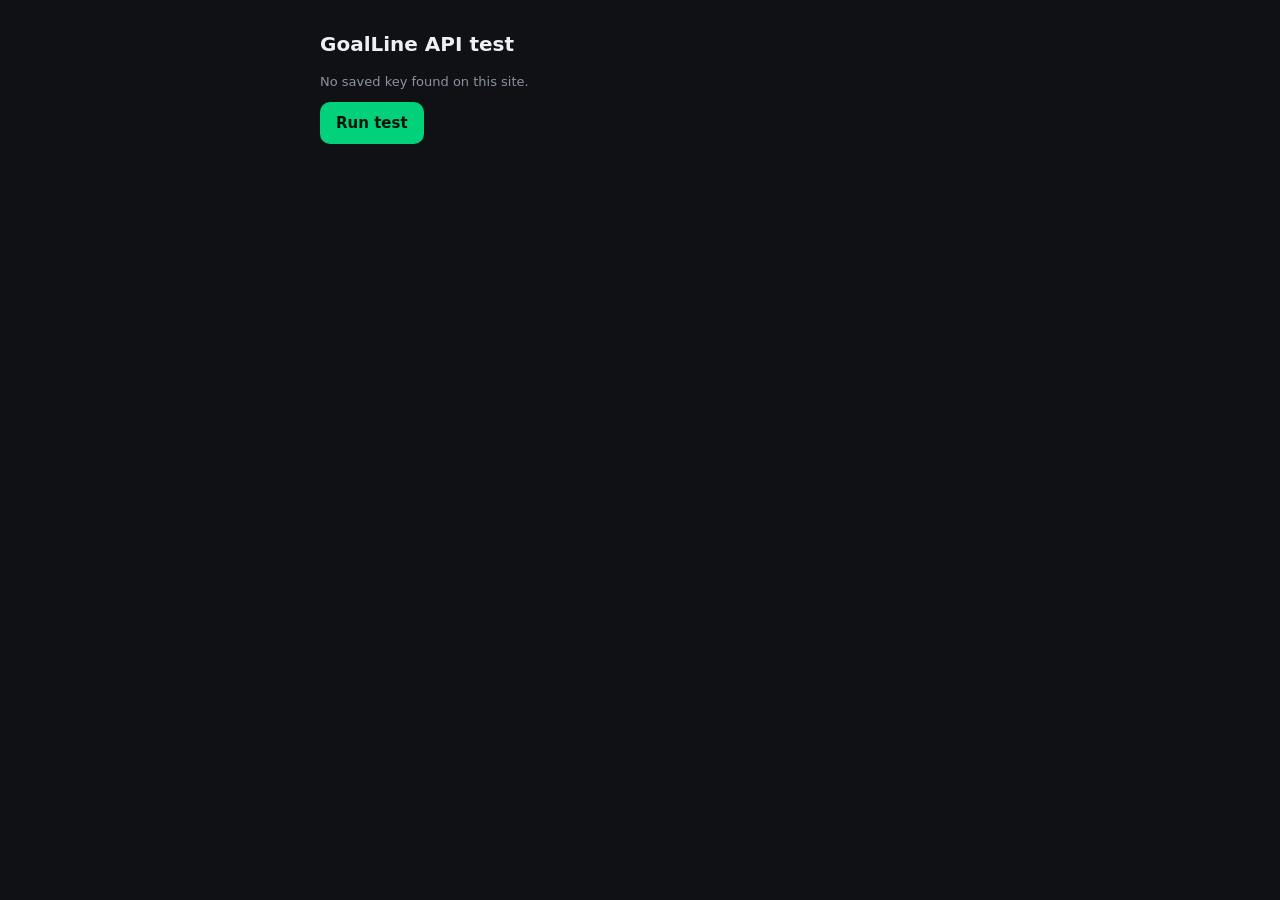
<file: test.html>
<!doctype html>
<html lang="en">
<head>
<meta charset="utf-8">
<meta name="viewport" content="width=device-width, initial-scale=1">
<title>API test</title>
<style>
body{background:#0f1115;color:#eef0f4;font:15px/1.5 system-ui,sans-serif;padding:16px;max-width:640px;margin:0 auto}
h1{font-size:20px;margin-bottom:6px}
p{color:#8b92a1;font-size:13px;margin-bottom:10px}
button{background:#00d17a;color:#04140c;border:0;border-radius:10px;padding:10px 16px;font:inherit;font-weight:700}
.r{background:#181b22;border-radius:12px;padding:10px 12px;margin-top:10px;font-size:14px;word-break:break-word}
small{color:#8b92a1}
</style>
</head>
<body>
<h1>GoalLine API test</h1>
<p id="k"></p>
<button id="go">Run test</button>
<div id="out"></div>
<script>
const API = 'https://api.football-data.org/v4';
let key = '';
try { key = localStorage.getItem('gl_key') || ''; } catch (e) {}
document.getElementById('k').textContent = key
  ? 'Saved key found (' + key.length + ' characters, starts with ' + key.slice(0, 3) + '…). A real key is 32 characters.'
  : 'No saved key found on this site.';

function show(title, ok, detail) {
  const d = document.createElement('div');
  d.className = 'r';
  d.innerHTML = (ok ? '✅ ' : '❌ ') + '<b>' + title + '</b><br><small>' + detail + '</small>';
  document.getElementById('out').appendChild(d);
}
async function test(title, path, withKey) {
  try {
    const res = await fetch(API + path, withKey ? { headers: { 'X-Auth-Token': key } } : {});
    const text = await res.text();
    show(title, res.ok, 'HTTP ' + res.status + ' · ' + text.slice(0, 140).replace(/</g, '&lt;'));
  } catch (e) {
    show(title, false, 'Blocked before any answer (network, ad blocker, or browser CORS rule): ' + e.message);
  }
}
document.getElementById('go').onclick = async () => {
  document.getElementById('out').innerHTML = '';
  const today = new Date().toISOString().slice(0, 10);
  await test('1. Reach the site, no key', '/competitions/PL', false);
  await test('2. Reach the site, with your key', '/competitions/PL', true);
  await test('3. Today\'s matches, with your key', '/matches?dateFrom=' + today + '&dateTo=' + today, true);
};
</script>
</body>
</html>
</file>
